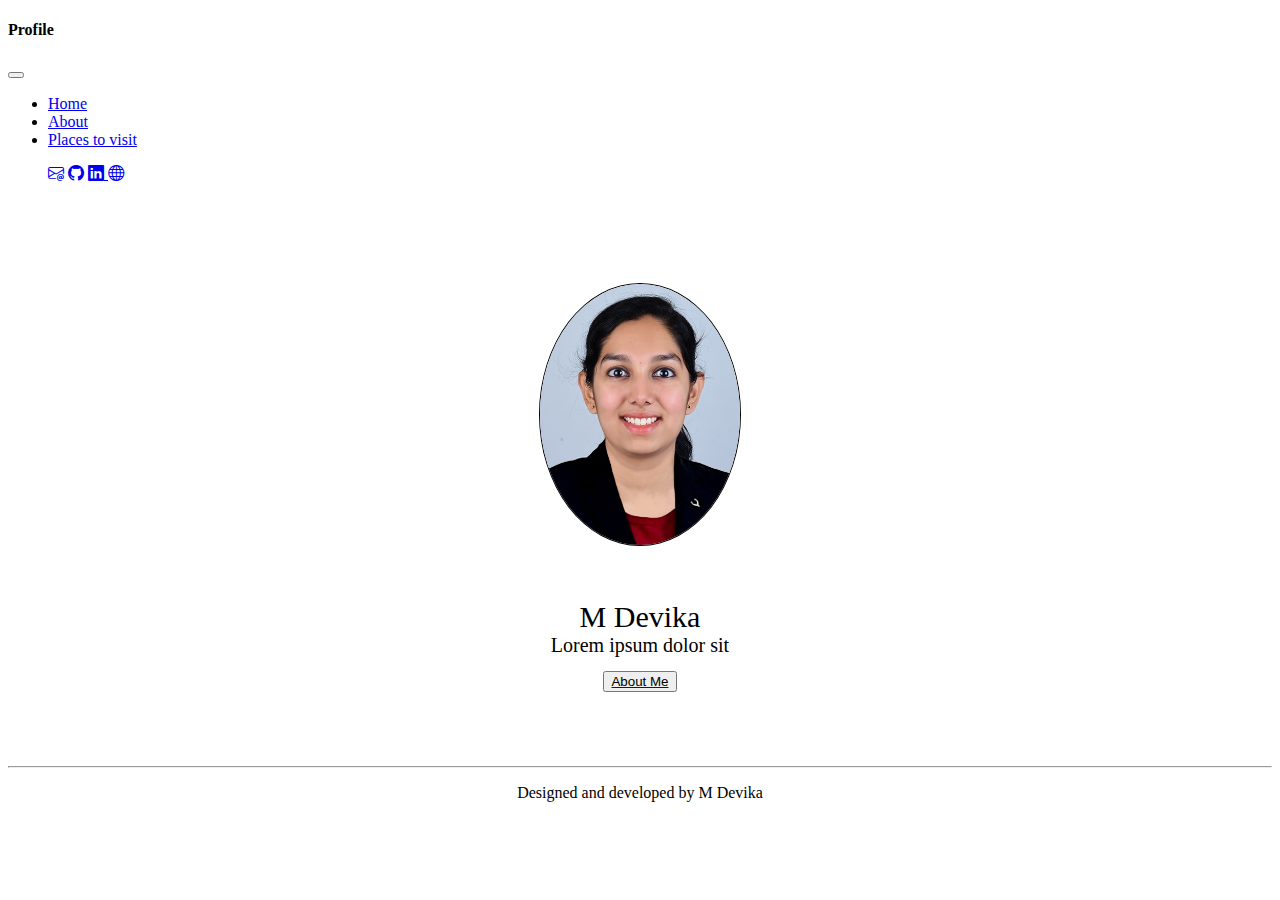
<file: index.html>
<!DOCTYPE html>
<html lang="en">
<head>
    <meta charset="UTF-8">
    <meta http-equiv="X-UA-Compatible" content="IE=edge">
    <meta name="viewport" content="width=device-width, initial-scale=1.0">
    <title>Profile | M Devika</title>
    <link href="https://cdn.jsdelivr.net/npm/bootstrap@5.3.0-alpha1/dist/css/bootstrap.min.css" rel="stylesheet" integrity="sha384-GLhlTQ8iRABdZLl6O3oVMWSktQOp6b7In1Zl3/Jr59b6EGGoI1aFkw7cmDA6j6gD" crossorigin="anonymous">
    <script src="https://cdn.jsdelivr.net/npm/bootstrap@5.3.0-alpha1/dist/js/bootstrap.bundle.min.js" integrity="sha384-w76AqPfDkMBDXo30jS1Sgez6pr3x5MlQ1ZAGC+nuZB+EYdgRZgiwxhTBTkF7CXvN" crossorigin="anonymous"></script>
    <link rel="stylesheet" href="style.css">
    <link rel="stylesheet" href="https://cdn.jsdelivr.net/npm/bootstrap-icons@1.10.3/font/bootstrap-icons.css">
</head>
<body>
    <div class="container-fluid">
        <nav class="navbar navbar-expand-lg">
            <div class="container-fluid text-success">
                <h4>Profile</h4>
                <button class="navbar-toggler" data-bs-toggle="collapse" data-bs-target="#gfgnavbar">
                    <span class="navbar-toggler-icon"> </span>
                </button>
                <div class="collapse navbar-collapse ps-3"  id="gfgnavbar">
                    <ul class="navbar-nav">
                        <li class="nav-item">
                            <a class="nav-link active" href="index.html">Home</a>
                        </li>
                        <li class="nav-item">
                            <a class="nav-link" href="aboutme.html">About</a>
                        </li>
                        <li class="nav-item">
                            <a class="nav-link" href="#">Places to visit</a>
                        </li>
                    </ul>
                    <ul class="navbar-nav ms-auto">
                        <a href="mailto:devikam629@gmail.com" class="nav-link " role="button" ><i class="bi bi-envelope-at"></i></a>
                        <a href="https://github.com/devikamanoj" class="nav-link " role="button" ><i class="bi bi-github"></i></a>
                        <a href="https://www.linkedin.com/in/devika-manoj-844518211/" class="nav-link " role="button" ><i class="bi bi-linkedin"> </i></a>
                        <a href="http://devikamanoj.github.io/" class="nav-link " role="button" ><i class="bi bi-globe"></i></a>
                    </ul>
                </div>
            </div>
        </nav>
        <div style=" margin:100px auto;">
            <img class="mainme" src="images/me.jpg"  alt="Me">
            <p id="iname">M Devika <br> </p>
            <p id="para"> Lorem ipsum dolor sit</p>
            <a href="aboutme.html" class="bbt">
                <button type="button" class="btn btn-primary">About Me</button>
            </a>
        </div>
        <hr>
        <footer class="cenfoot">
            <p>Designed and developed by M Devika</p>
        </footer>
    </div>
</body>
</html>
</file>
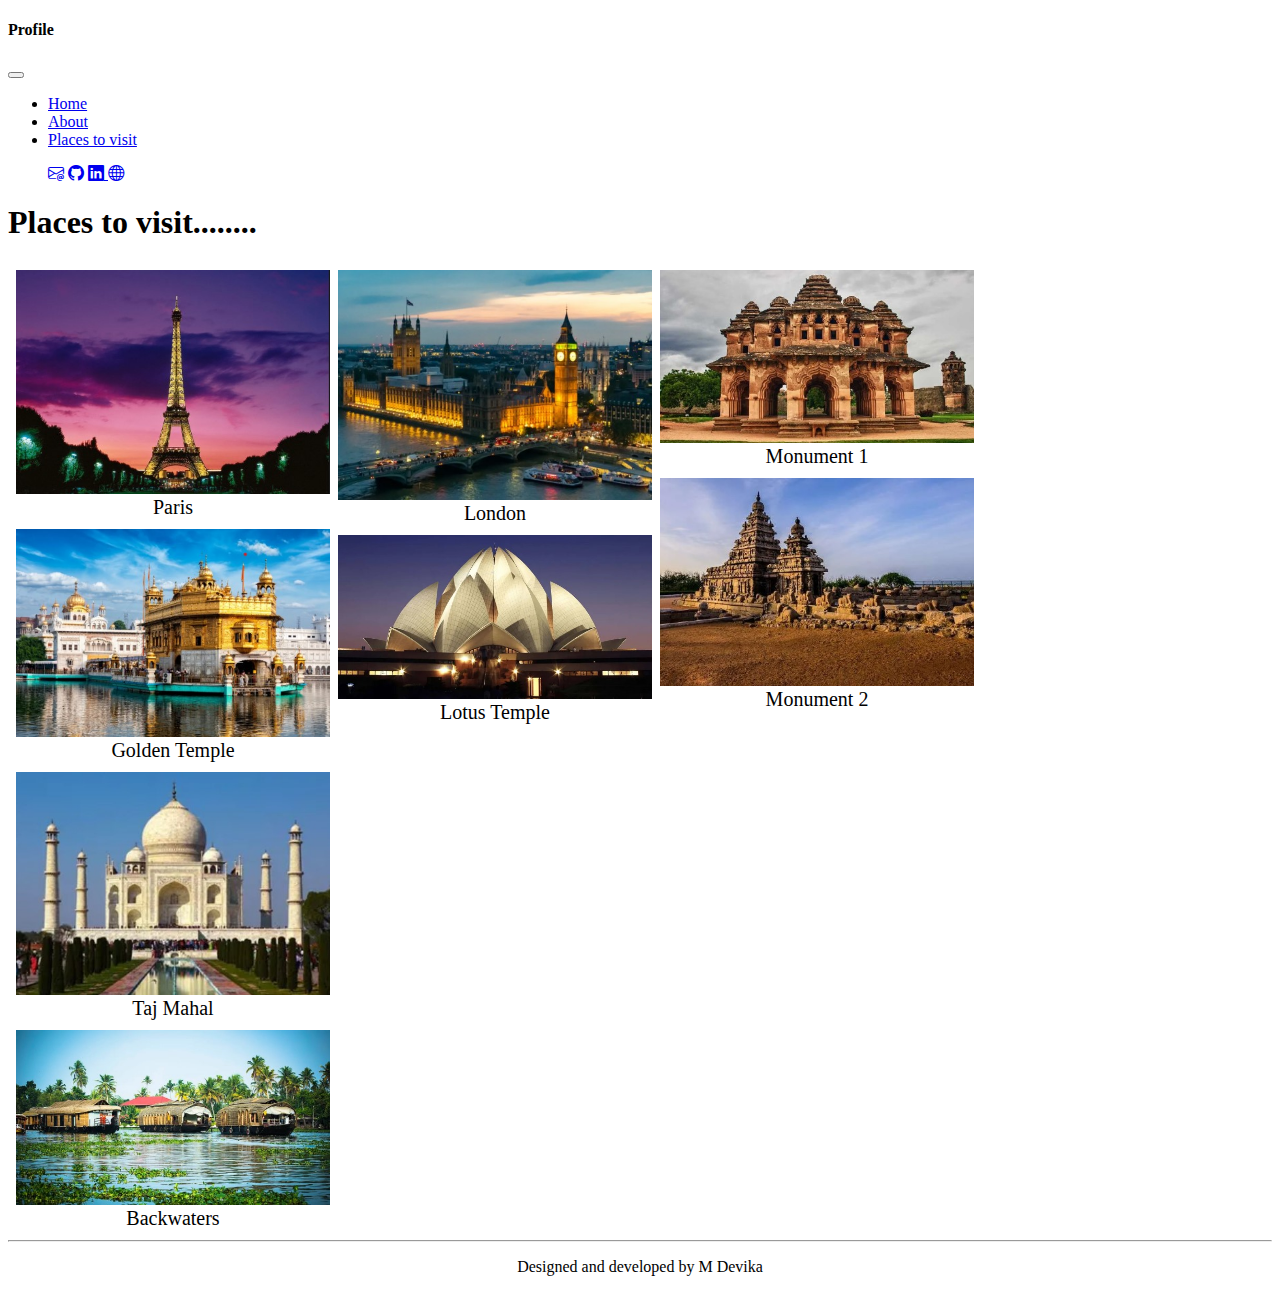
<file: places.html>
<!DOCTYPE html>
<html lang="en">
<head>
    <meta charset="UTF-8">
    <meta http-equiv="X-UA-Compatible" content="IE=edge">
    <meta name="viewport" content="width=device-width, initial-scale=1.0">
    <link href="https://cdn.jsdelivr.net/npm/bootstrap@5.3.0-alpha1/dist/css/bootstrap.min.css" rel="stylesheet" integrity="sha384-GLhlTQ8iRABdZLl6O3oVMWSktQOp6b7In1Zl3/Jr59b6EGGoI1aFkw7cmDA6j6gD" crossorigin="anonymous">
    <script src="https://cdn.jsdelivr.net/npm/bootstrap@5.3.0-alpha1/dist/js/bootstrap.bundle.min.js" integrity="sha384-w76AqPfDkMBDXo30jS1Sgez6pr3x5MlQ1ZAGC+nuZB+EYdgRZgiwxhTBTkF7CXvN" crossorigin="anonymous"></script>
    <link rel="stylesheet" href="style.css">
    <link rel="stylesheet" href="https://cdn.jsdelivr.net/npm/bootstrap-icons@1.10.3/font/bootstrap-icons.css">
    <title>Places to visit</title>
</head>
<body>
    <div class="container-fluid">
        <nav class="navbar navbar-expand-lg">
            <div class="container-fluid text-success">
                <h4>Profile</h4>
                <button class="navbar-toggler" data-bs-toggle="collapse" data-bs-target="#gfgnavbar">
                    <span class="navbar-toggler-icon"> </span>
                </button>
                <div class="collapse navbar-collapse ps-3"  id="gfgnavbar">
                    <ul class="navbar-nav">
                        <li class="nav-item">
                            <a class="nav-link " href="index.html">Home</a>
                        </li>
                        <li class="nav-item">
                            <a class="nav-link" href="aboutme.html">About</a>
                        </li>
                        <li class="nav-item">
                            <a class="nav-link active" href="#">Places to visit</a>
                        </li>
                    </ul>
                    <ul class="navbar-nav ms-auto">
                        <a href="mailto:devikam629@gmail.com" class="nav-link " role="button" ><i class="bi bi-envelope-at"></i></a>
                        <a href="https://github.com/devikamanoj" class="nav-link " role="button" ><i class="bi bi-github"></i></a>
                        <a href="https://www.linkedin.com/in/devika-manoj-844518211/" class="nav-link " role="button" ><i class="bi bi-linkedin"> </i></a>
                        <a href="http://devikamanoj.github.io/" class="nav-link " role="button" ><i class="bi bi-globe"></i></a>
                    </ul>
                </div>
            </div>
        </nav>
        <h1> Places to visit........</h1>
        <div class="row">
            <div class="column">
                <div>
                    <img src="images\paris.jpg">
                    <p class="descp">Paris</p>
                </div>
                <div>
                    <img src="images\goldentemple.jpg">
                    <p class="descp">Golden Temple</p>
              </div>
            </div>
            <div class="column">
                <div>
                    <img src="images\london.jpg">
                    <p class="descp">London</p>
                </div>
                <div>
                    <img src="images\lotustemple.jpg">
                    <p class="descp"> Lotus Temple </p>
                </div>
            </div>
            <div class="column">
                <div>
                    <img src="images\s1.jpg">
                    <p class="descp"> Monument 1 </p>
                </div>
                <div>
                    <img src="images\s2.jpg">
                    <p class="descp">Monument 2</p>
                </div>
                
            </div>
            <div class="column">
                <div>
                    <img src="images\tajmahal.jpg">
                    <p class="descp"> Taj Mahal</p>
                </div>
                <div>
                    <img src="images\s3.jpg">
                    <p class="descp">Backwaters</p>
                </div>
                
            </div>
        </div>
        <hr>
        <footer class="cenfoot">
            <p>Designed and developed by M Devika</p>
        </footer>
    </div>
</body>
</html>
</file>
<file: style.css>
#name
{
  font-size: 50px;
  text-align: center;
}
#iname{
  font-size: 30px;
  text-align: center;
  margin-bottom: -26px;
  margin-top: -46px;
}
#para{
  font-size: 20px;
  text-align: center;
  margin-bottom: -16px;
  margin-top: 26px;
}
.card-title{
  text-align: center;
}
#space {
  margin-top: 26px;
}
.center{
  display: block;
  margin-right: auto;
  width: 25%;
}
.col{
  text-align: justify;
}
.container{
  width: 100%;
  height: 100%;
  background-color: #f2f2f2;
}
.about{
  font-size: 20px;
  text-align: justify;
  margin-top: 20px;
}
.colg{
  text-align: left;
}
p {
  margin-right: 25%;
  margin-left: 25%;
}
.me{
  width: 15%;
  height: 15%;
  border-radius: 50%;
  display: block;
  margin: auto;
}
.icons{
  padding-left: 25%;
  display: block;
  margin: auto;
}
.heads{
  font-size: 30px;
  font-family: 'Lucida Sans', 'Lucida Sans Regular', 'Lucida Grande', 'Lucida Sans Unicode', Geneva, Verdana, sans-serif;
  font-weight: bold;
}
.mainme{
  display:block;
  background-position: center;
  margin:100px auto;
  width:200px;
  border-radius: 50%;
  border:1px solid black;
}
.cenfoot{
  text-align: center;
}
.bbt{
  background-position: center;
  margin:100px auto;
  width:100px;
  border-radius: 50%;
  display: flex;
  justify-content: center;
  margin-bottom: -26px;
  margin-top: 30px;
}
.row {
  display: flex;
  flex-wrap: wrap;
  padding: 0 4px;
  }
  /* Create four equal columns that sits next to each other */
.column {
  flex: 25%;
  max-width: 25%;
  padding: 0 4px;
}
.column img {
  margin-top: 8px;
  vertical-align: middle;
  width: 100%;
}
  /* Responsive layout - makes a two column-layout instead of four columns */
@media screen and (max-width: 800px) {
  .column {
    flex: 50%;
    max-width: 50%;
  }
}
/* Responsive layout - makes the two columns stack on top of each other instead of next to each other */
@media screen and (max-width: 600px) {
  .column {
    flex: 100%;
    max-width: 100%;
  }
}
div.imagetiles div.col-lg-3.col-md-3.col-sm-3.col-xs-6{
  padding: 0px;
}
.descp{
  font-size: 20px;
  text-align: center;
  margin-top: 2px;
  margin-bottom: 2px;
}
</file>
